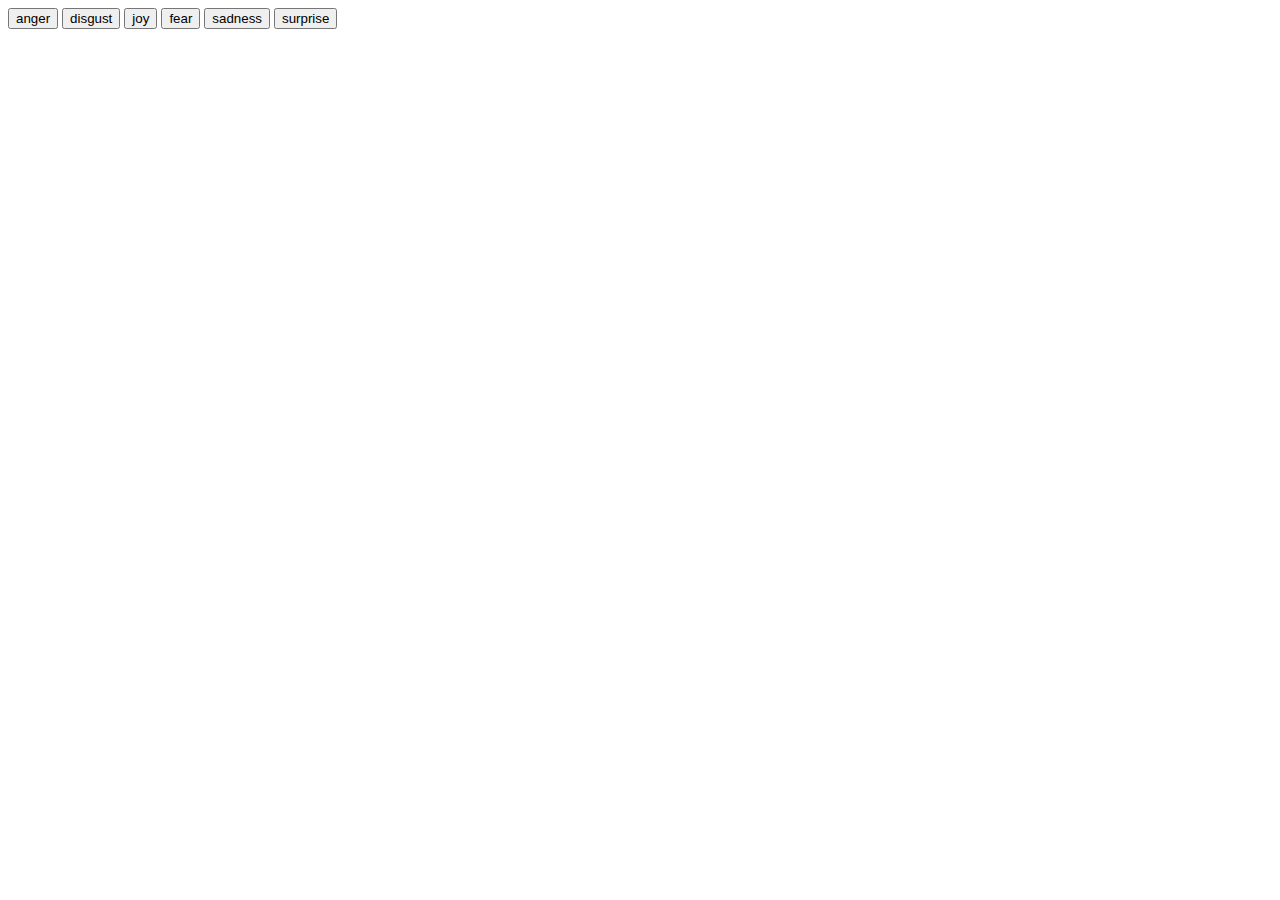
<file: YTEmbeddedTest.html>
<!DOCTYPE html>
<html>

<body>
  <div id="player"></div>
  <button id="anger">anger</button>
  <button id="disgust">disgust</button>
  <button id="joy">joy</button>
  <button id="fear">fear</button>
  <button id="sadness">sadness</button>
  <button id="surprise">surprise</button>

</body>

<script src="https://www.youtube.com/iframe_api"></script>
<script src="YTEmbeddedTestScript.js"></script>

</html>
</file>
